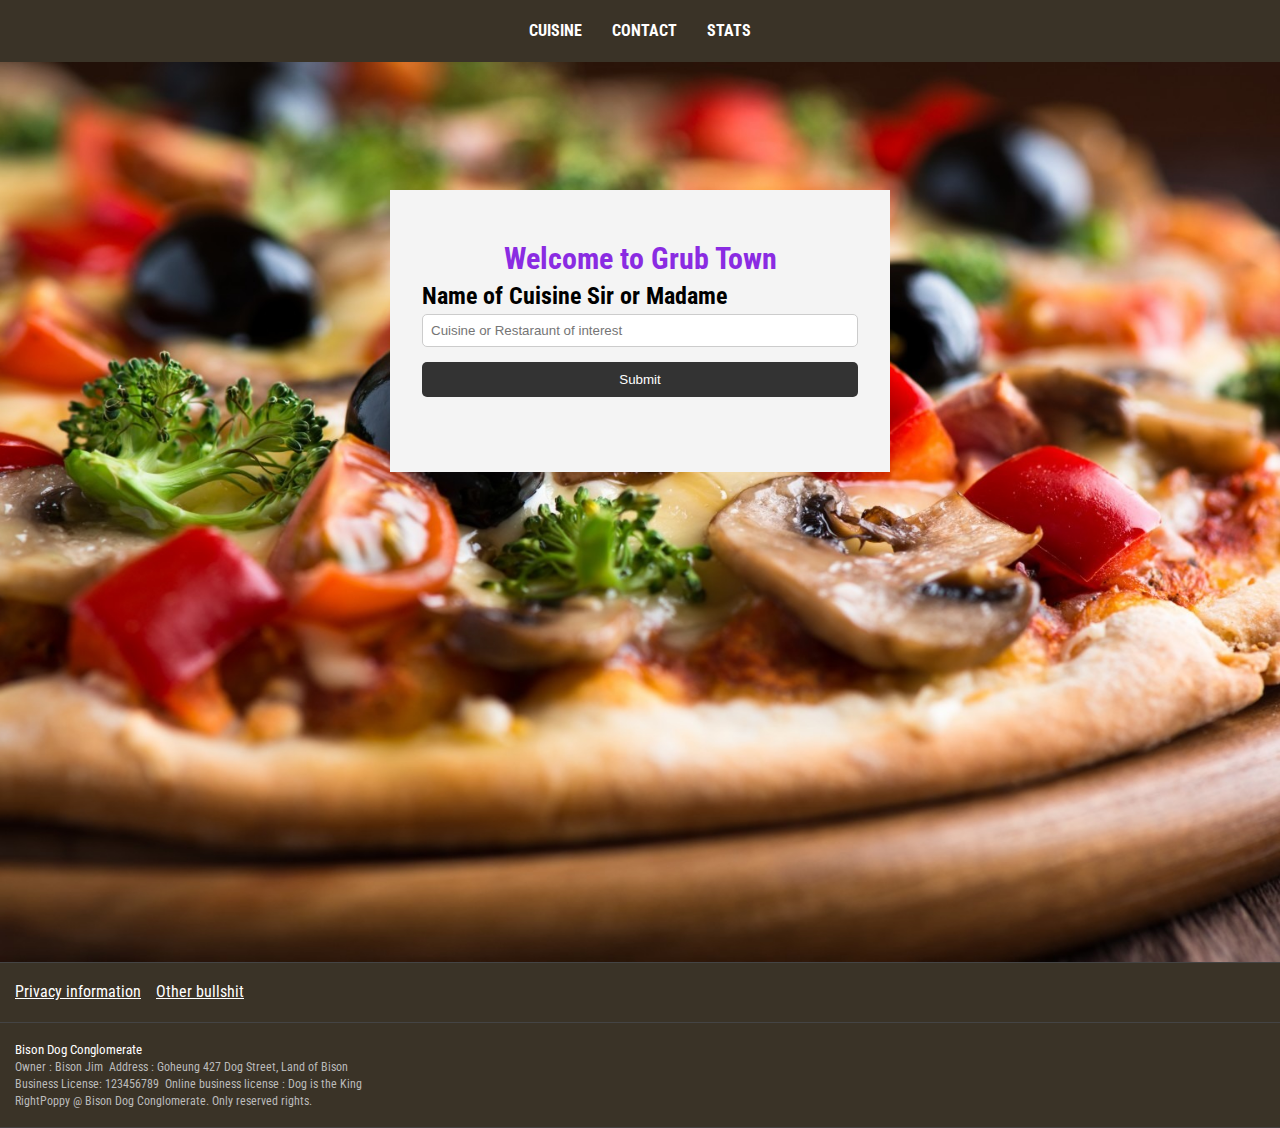
<file: index.html>
<!DOCTYPE html>
<html lang="en">
    <head>
        <link rel="stylesheet" type="text/css" href="css/style.css">
        <meta charset="UTF-8">
        <meta name="viewport" content="width=device-width",
        initial-scale="1.0">
        <meta http-equiv="X-UA-Compatible" content="ie=edge">
        <title>FOOD NIGHTMARE BEGINS</title>
    </head>

    <body> 
        <!-- Rather than using a single img and changing the source... cycle through divs and change the background-->
        <nav class="navbar" id="nav">
            <div class="navbar-container"> <!-- The content of the navbar needs to be contained into a certain width, we can ctroll this with css-->
                <ul class="navbar-nav">
                    <li>
                        <a href="#entering_restaraunt">CUISINE</a>
                    </li>
                    <li>
                        <a href="#">CONTACT</a>
                    </li>
                    <li>
                        <a href="stats.html">STATS</a> <!-- This page will display the data... which foods you ate and cuisine and stuff -->
                    </li>
            </ul>
            </div>
        </nav>
        <!-- Entering the name of restaruant -->
        <div class="container" id="er_container">
            <!-- TODO -->
            <!-- Follow the login and password style to enter enter_restaraunts
            Have grubtown instead of being the website heading put it inside box
            -->
            <!-- <img id="banner">   -->
            <form id="entering_restaraunt">
                <div class="title">
                    <h1> Welcome to Grub Town </h1>
                </div>
                <div>
                    <h2 for="rname"> Name of Cuisine Sir or Madame </h2>
                </div>
                <div>
                    <input id="rname" type="text" placeholder="Cuisine or Restaraunt of interest" name="rname"/> <br />
                </div>
                <div>
                    <!-- blackout the btn when clicked -->
                    <input class="food-btn" type="submit" value="Submit"/><br />
                </div>
            </form>
        </div>
        <footer>
            <div class="bottom-menu-wrapper">
                <div class="bottom-menu-item">
                    <p><a href="">Privacy information</a></p>
                    <p><a href="">Other bullshit</a></p>
                </div>     
            </div>
            <div class="footer-description">
                <p class="footer-title">Bison Dog Conglomerate</p>
                <p class="footer-info">
                    <span>Owner : Bison Jim</span>
                    <span>Address : Goheung 427 Dog Street, Land of Bison</span>
                </p>
                <p class="footer-info">
                    <span>Business License: 123456789</span>
                    <span>Online business license : Dog is the King</span>
                </p>
                <p class="footer-info">RightPoppy @ Bison Dog Conglomerate. Only reserved rights.</p>
            </div>
        </footer>
        <script src="image_slides.js"></script>
        <script src="enter_restaraunts.js"></script>
        <script src="navbar.js"></script>
    </body>
</html>
</file>
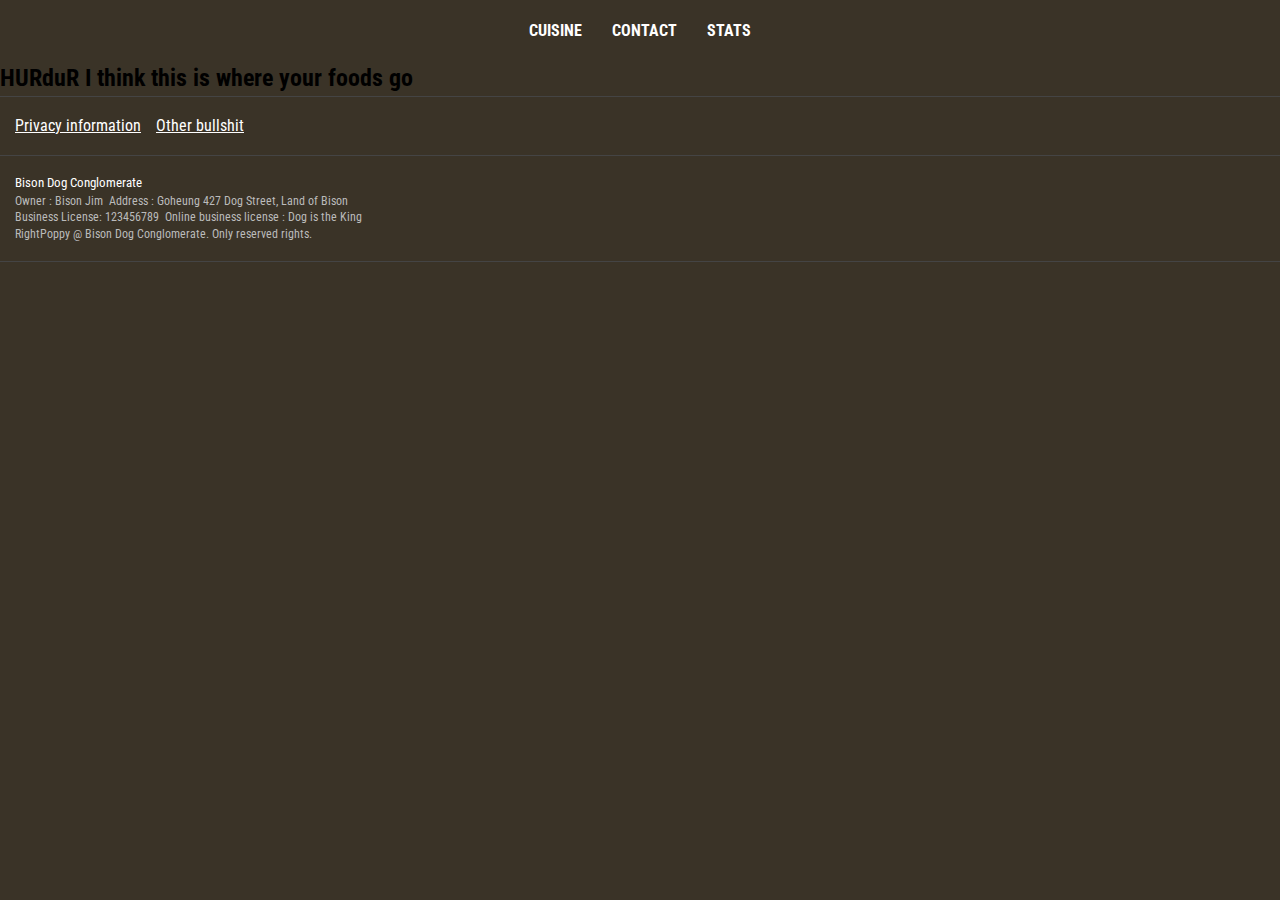
<file: stats.html>
<!DOCTYPE html>
<html lang="en">
    <head>
        <link rel="stylesheet" type="text/css" href="css/style.css">
        <meta charset="UTF-8">
        <meta name="viewport" content="width=device-width",
        initial-scale="1.0">
        <meta http-equiv="X-UA-Compatible" content="ie=edge">
        <title>FOOD NIGHTMARE BEGINS</title>
    </head>

    <body> 
        <!-- Rather than using a single img and changing the source... cycle through divs and change the background-->
        <nav class = "navbar">
            <div class="navbar-container"> <!-- The content of the navbar needs to be contained into a certain width, we can ctroll this with css-->
                <ul class="navbar-nav">
                    <li>
                        <a href="index.html">CUISINE</a>
                    </li>
                    <li>
                        <a href="#">CONTACT</a>
                    </li>
                    <li>
                        <a href="#">STATS</a> <!-- This page will display the data... which foods you ate and cuisine and stuff -->
                    </li>
            </ul>
            </div>
        </nav>
        <h2> HURduR I think this is where your foods go </h2>
        <footer>
            <div class="bottom-menu-wrapper">
                <div class="bottom-menu-item">
                    <p><a href="">Privacy information</a></p>
                    <p><a href="">Other bullshit</a></p>
                </div>     
            </div>
            <div class="footer-description">
                <p class="footer-title">Bison Dog Conglomerate</p>
                <p class="footer-info">
                    <span>Owner : Bison Jim</span>
                    <span>Address : Goheung 427 Dog Street, Land of Bison</span>
                </p>
                <p class="footer-info">
                    <span>Business License: 123456789</span>
                    <span>Online business license : Dog is the King</span>
                </p>
                <p class="footer-info">RightPoppy @ Bison Dog Conglomerate. Only reserved rights.</p>
            </div>
        </footer>
        <script src="image_slides.js"></script>
        <script src="enter_restaraunts.js"></script>
    </body>
</html>
</file>
<file: css/style.css>
@import url('https://fonts.googleapis.com/css2?family=Roboto+Condensed:wght@400;600;700&display=swap');

--root {
  --color-primary: fff;
  --color-extra: #2c8668;
}

* {
  box-sizing: border-box;
  margin: 0;
  padding: 0;
}
/* by default there is a little bit of margin and padding on the edges of a website and by using star it applies this base property to al the containers i guess */

html, body {
  font-family: 'Roboto Condensed', sans-serif;
  line-height: 1.4;
  background-color: #3a3327;
}

.navbar {
  width: 100%;
  height: auto;
  background-color: #3a3327;
  padding: 20px;
  /* box-shadow: 0 1px 3px rgb(0 0 0 / 10%), 0 2px 2px rgb(0 0 0 / 6%),
  0 0 2px rgb(0 0 0 / 7%); */
  }

.navbar-container {
  /* We want this navbar container as a flex box not in flex with other things */
  text-align: center;
  justify-content: flex-start;
  
}

.navbar ul {
  list-style: none;
  display: inline-flex;
}

.navbar li {
  margin : 0 15px;
  font-weight: bold;
}

.navbar-nav a {
  color: #fff;
  text-decoration: none;
  transition: transform 300ms ease-in-out;
  transform-origin: left;
}

.navbar-nav::before {
  content: '';
  position: absolute;
  top: 0;
  left: 0;
  bottom: 0;
  right: 0;
  border-radius: 1px;
  border-bottom-width: 1px;
  border-bottom-style: solid;
  z-index: -1;

  transition: transform 300ms ease-in-out;
  transform: scaleX(0);
  transform-origin: left;
}

.navbar-nav:hover::before,
.navbar-nav:focus::before {
  transform: scaleX(1);
}

.navbar-nav {
  transition: color 300ms ease-in-out;
  z-index: 1;
}
.navbar-nav a:hover {
  border-radius: 1px;
  border-bottom-width: 1px;
  border-bottom-style: solid;
}

/* .btn-inverted {
  display: inline-block;
  background: none;
  border-style: solid;
  border-width: 1px;
  border-radius: 50px;
  padding: 7px 16px;
  font-weight: 600;
  line-height: 1.2;
  text-align: center;
  -webkit-text-decoration: none;
  text-decoration: none;
  transition: all .2s ease;
  transition: var(--buttonTransition);
} */

.title h1{
    font-size: 30px;
    color: blueviolet;
    text-emphasis-color: Black;
    text-align: center
}

.container {
    width: 100%;
    height: 100vh;
    margin: auto;
    overflow: auto;
    background-size: cover;
    background-position: center;
  }

#banner {
  width: 100%;
  height: 100vh;
  object-fit: cover;
  background-size: cover;
  background-position: center;
}

#entering_restaraunt {
    position: center;
    padding: 3rem 2rem;
    margin: 10% auto;
    width: 500px;
    background-color: #f4f4f4;
}

#entering_restaraunt label {
    margin-left: 5px;
}

#entering_restaraunt h2 {
  color: #000;
}

#entering_restaraunt input[type='text'] {
  width: 100%;
  padding: 8px;
  margin-bottom: 10px;
  border-radius: 5px;
  border: 1px solid #ccc;
  
}

/* Get AlternateGotNo2D,Pretendard font working and add the underbar hover animation */
.food-btn {
    display: block;
    width: 100%;
    padding: 10px 15px;
    border: 0;
    background: #333;
    color: #fff;
    border-radius: 5px;
    margin: 5px 0;
  }

.food-btn:hover {
  background: #444;
}

.footer {
  width: 100%;
  height: auto;
  background-color: #3a3327;
  padding: 20px;
  
} 

.bottom-menu-wrapper {
  padding-left: 15px;
  border-top: 1px solid #444;
  border-bottom: 1px solid #444;
}

.bottom-menu-item {
  display: inline-flex;
  padding: 18px 0; /* top and bottom paddings are 18px
  right and left paddings are 0px */
  justify-content: flex-start;
  column-gap: 15px;
}

.bottom-menu-item a{
  color: #fff;
}

.footer-description {
  display: flex;
  flex-direction: column;
  border-bottom: 1px solid #444;
  padding: 18px 0;
  padding-left: 15px;
  font-size: 0
}

.footer-title {
  color: #fff;
  font-size: 13px;
}

.footer-info {
  display: inline-flex;
  font-size: 12px;
  color: #bbb;
}

.footer-info span {
  margin-right: 6px;
  color: #bbb;
}
</file>
